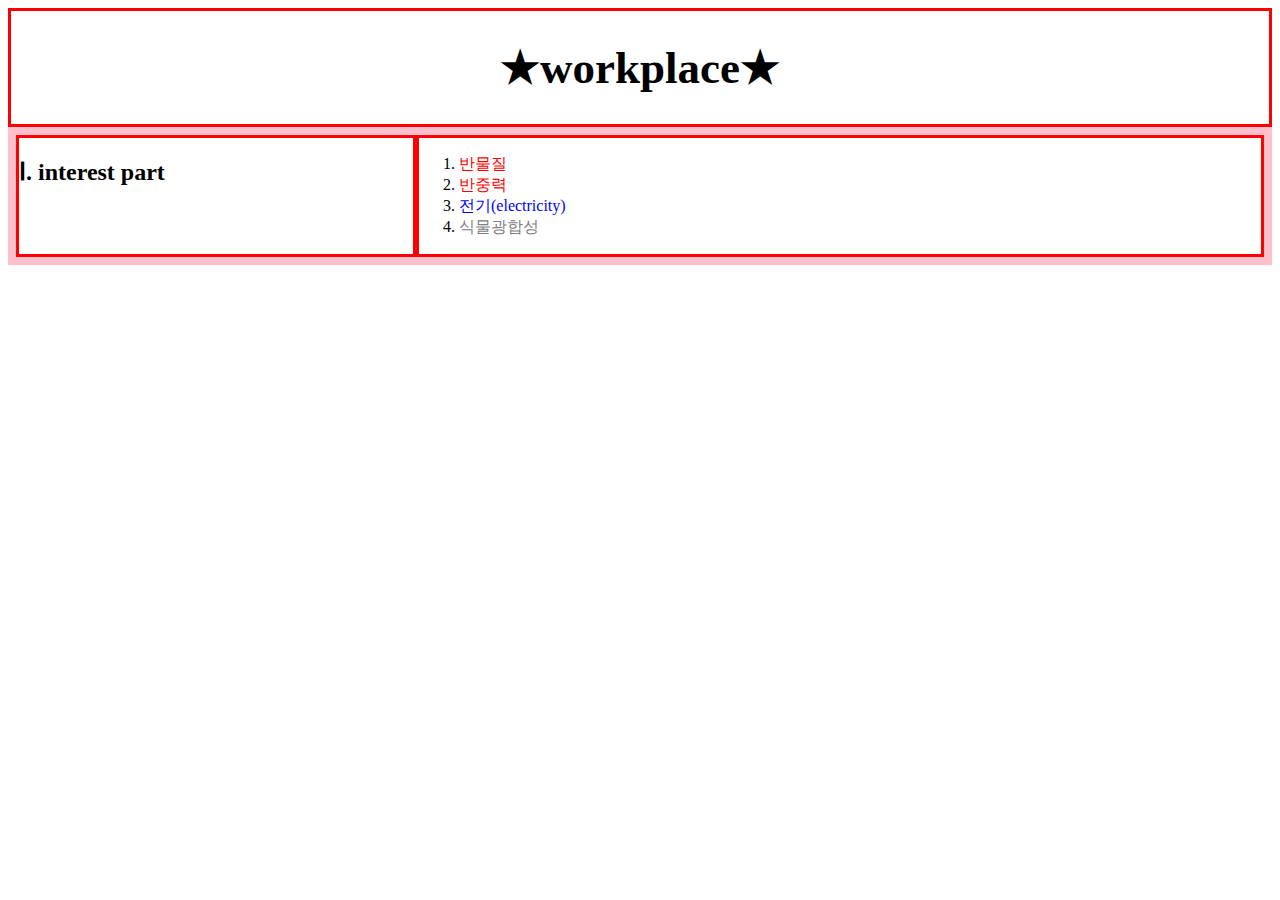
<file: index.html>
<!doctype html>
<html>
  <head>
    <title>main</title>
    <meta charset="utf-8">
    <style>

      h1{
        font-size: 45px;
        text-align: center;
      }

      a {
        color : red ; text-decoration: none;
      }

      #active{
        color:gray;
      }

      .saw{
        color:blue;
      }
      #grid{
          border:8px pink solid;
          display:grid;
          grid-template-columns: 400px 1fr;
      }
      div{
        border:3Px red solid;
        padding:25;
        margin:24;
      }

    </style>
  </head>

  <body>

      <div>
        <h1>★workplace★</h1>
      </div>
      <div id="grid">
        <div>
        <h2>  Ⅰ. interest part</h2>
        </div>
        <div>
          <ol>
            <li><a href="1_1.html" target="_blank">반물질</a></li>
            <li><a href="1_2.html" target="_blank">반중력</a></li>
            <li><a href="1_3.html" target="_blank" class="saw">전기(electricity)</a></li>
            <li><a href="1_4.html" target="_blank" class="saw" id="active">식물광합성</a></li>
          </ol>
        </div>
      </div>

  </body>

</html>
</file>
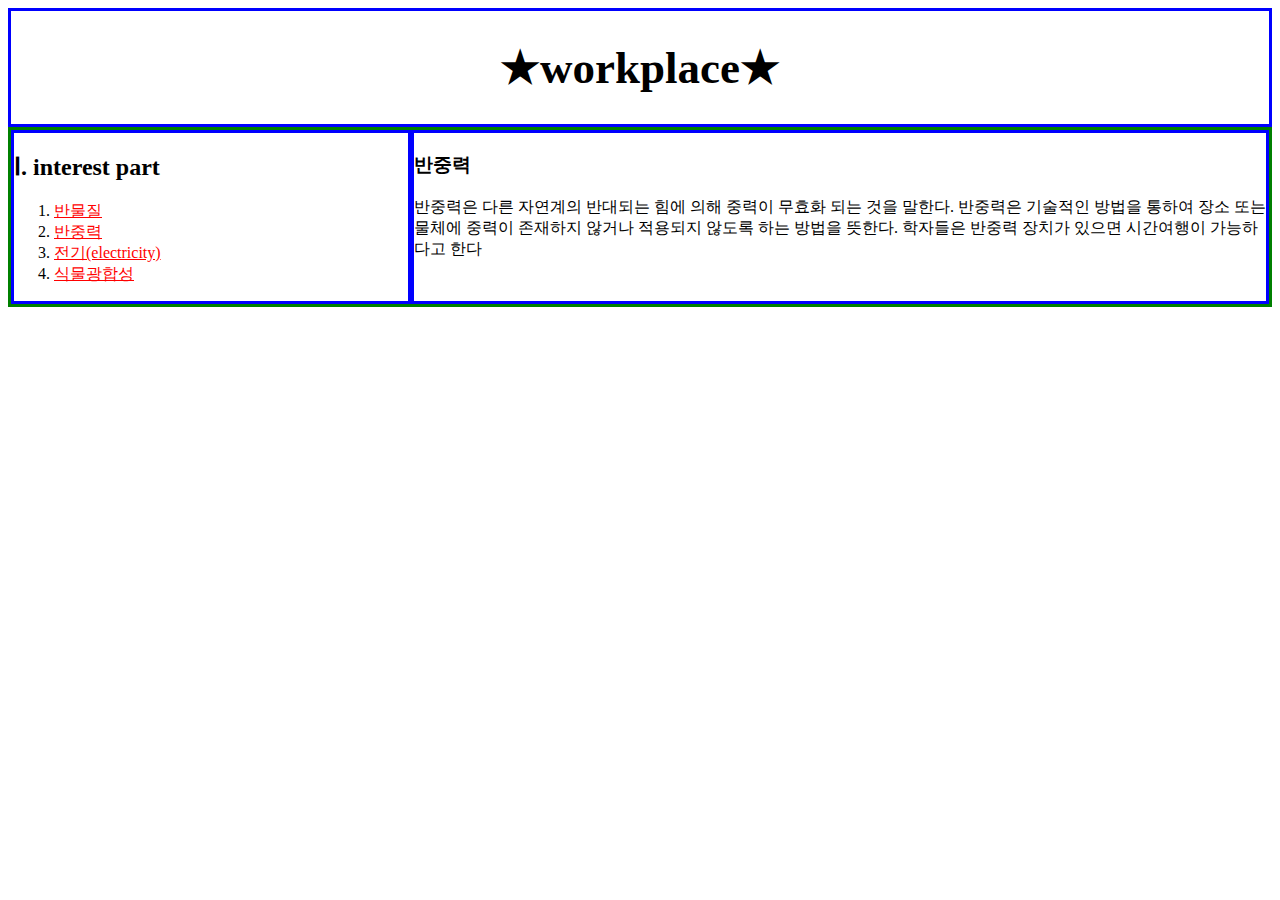
<file: 1_2.html>
<!doctype html>
<html>
<head>
  <title>반중력</title>
  <meta charset="utf-8">
  <style>
    h1{
      font-size: 45px;
      text-align: center;
    }
    div{
      border:3px blue solid;
    }
    a{
      color: red; text-decoration: underline;
    }
    #grid{
      border:3px green solid;
      display: grid;
      grid-template-columns: 400px 1fr;
    }
  </style>
</head>

<body>
  <div>
    <h1>★workplace★</h1>
  </div>
  <div id="grid">
    <div>
    <h2>  Ⅰ. interest part</h2>
    <ol>
      <li><a href="1_1.html" target="_blank">반물질</a></li>
      <li><a href="1_2.html" target="_blank">반중력</a></li>
      <li><a href="1_3.html" target="_blank">전기(electricity)</a></li>
      <li><a href="1_4.html" target="_blank">식물광합성</a></li>
    </ol>
    </div>
    <div>
      <h3>반중력</h3>
      <p>
      반중력은 다른 자연계의 반대되는 힘에 의해 중력이 무효화 되는 것을 말한다. 반중력은 기술적인 방법을 통하여 장소 또는 물체에 중력이 존재하지 않거나 적용되지 않도록 하는 방법을 뜻한다.

    학자들은 반중력 장치가 있으면 시간여행이 가능하다고 한다
      </P>
    </div>
  </div>
  </body>

</html>
</file>
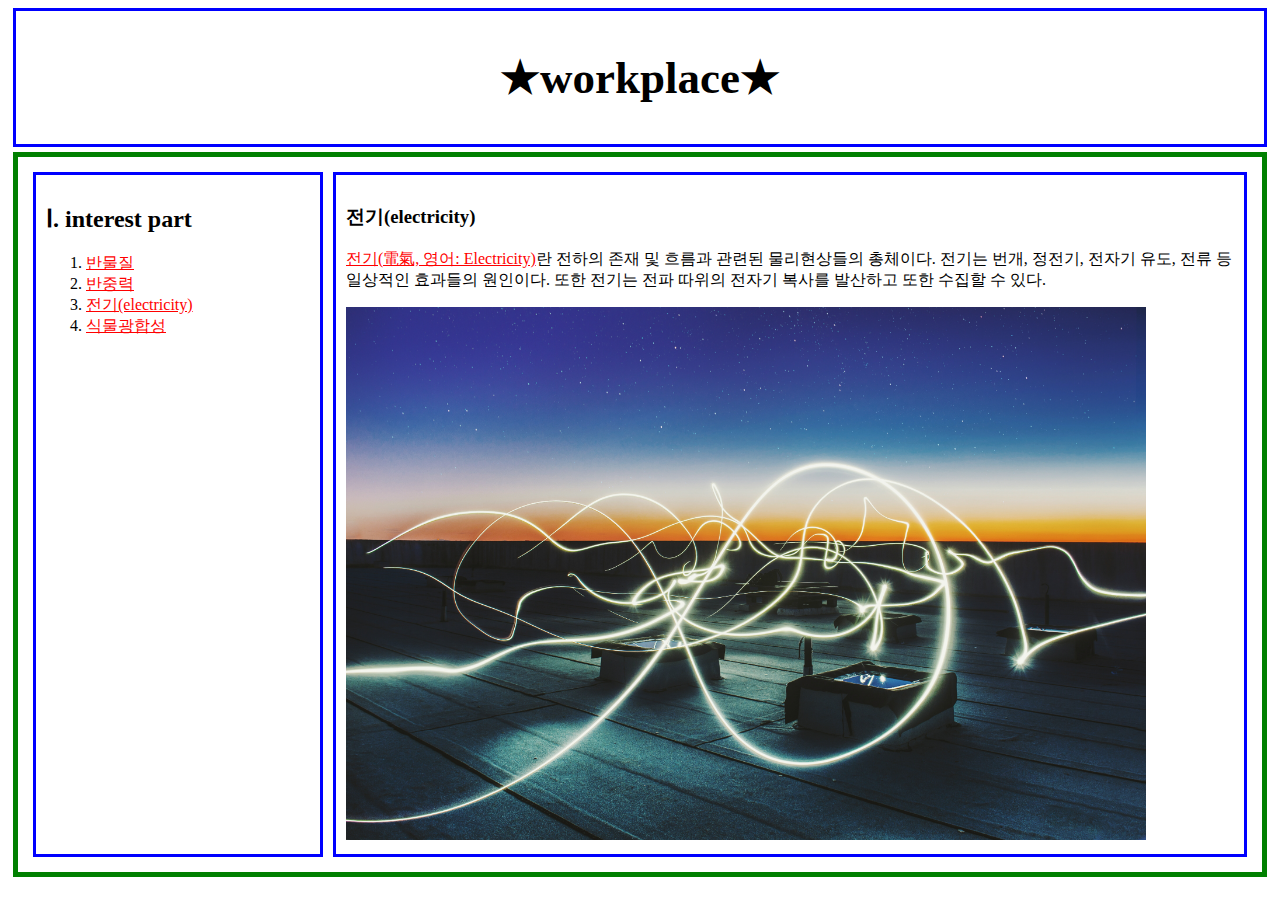
<file: 1_3.html>
<!doctype html>
<html>
  <head>
    <title>전기</title>
    <meta charset="utf-8">
    <link rel="stylesheet" href="style.css">
  </head>

  <body>
    <div>
    <h1>★workplace★</h1>
    </div>
    <div id="grid">
      <div>
      <h2>  Ⅰ. interest part</h2>
      <ol>
        <li><a href="1_1.html" target="_blank">반물질</a></li>
        <li><a href="1_2.html" target="_blank">반중력</a></li>
        <li><a href="1_3.html" target="_blank">전기(electricity)</a></li>
        <li><a href="1_4.html" target="_blank">식물광합성</a></li>
      </ol>
      </div>
      <div>
      <h3>전기(electricity)</h3>
      <p>
        <a href="https://en.wikipedia.org/wiki/Electricity" target="_blank" title=" 백과사전">전기(電氣, 영어: Electricity)</a>란 전하의 존재 및 흐름과 관련된 물리현상들의 총체이다. 전기는 번개, 정전기, 전자기 유도,
        전류 등 일상적인 효과들의 원인이다. 또한 전기는 전파 따위의 전자기 복사를 발산하고 또한 수집할 수 있다.
      </P>
      <img src="1_3.jpg" width="800">
      </div>
    </div>
  </body>

</html>
</file>
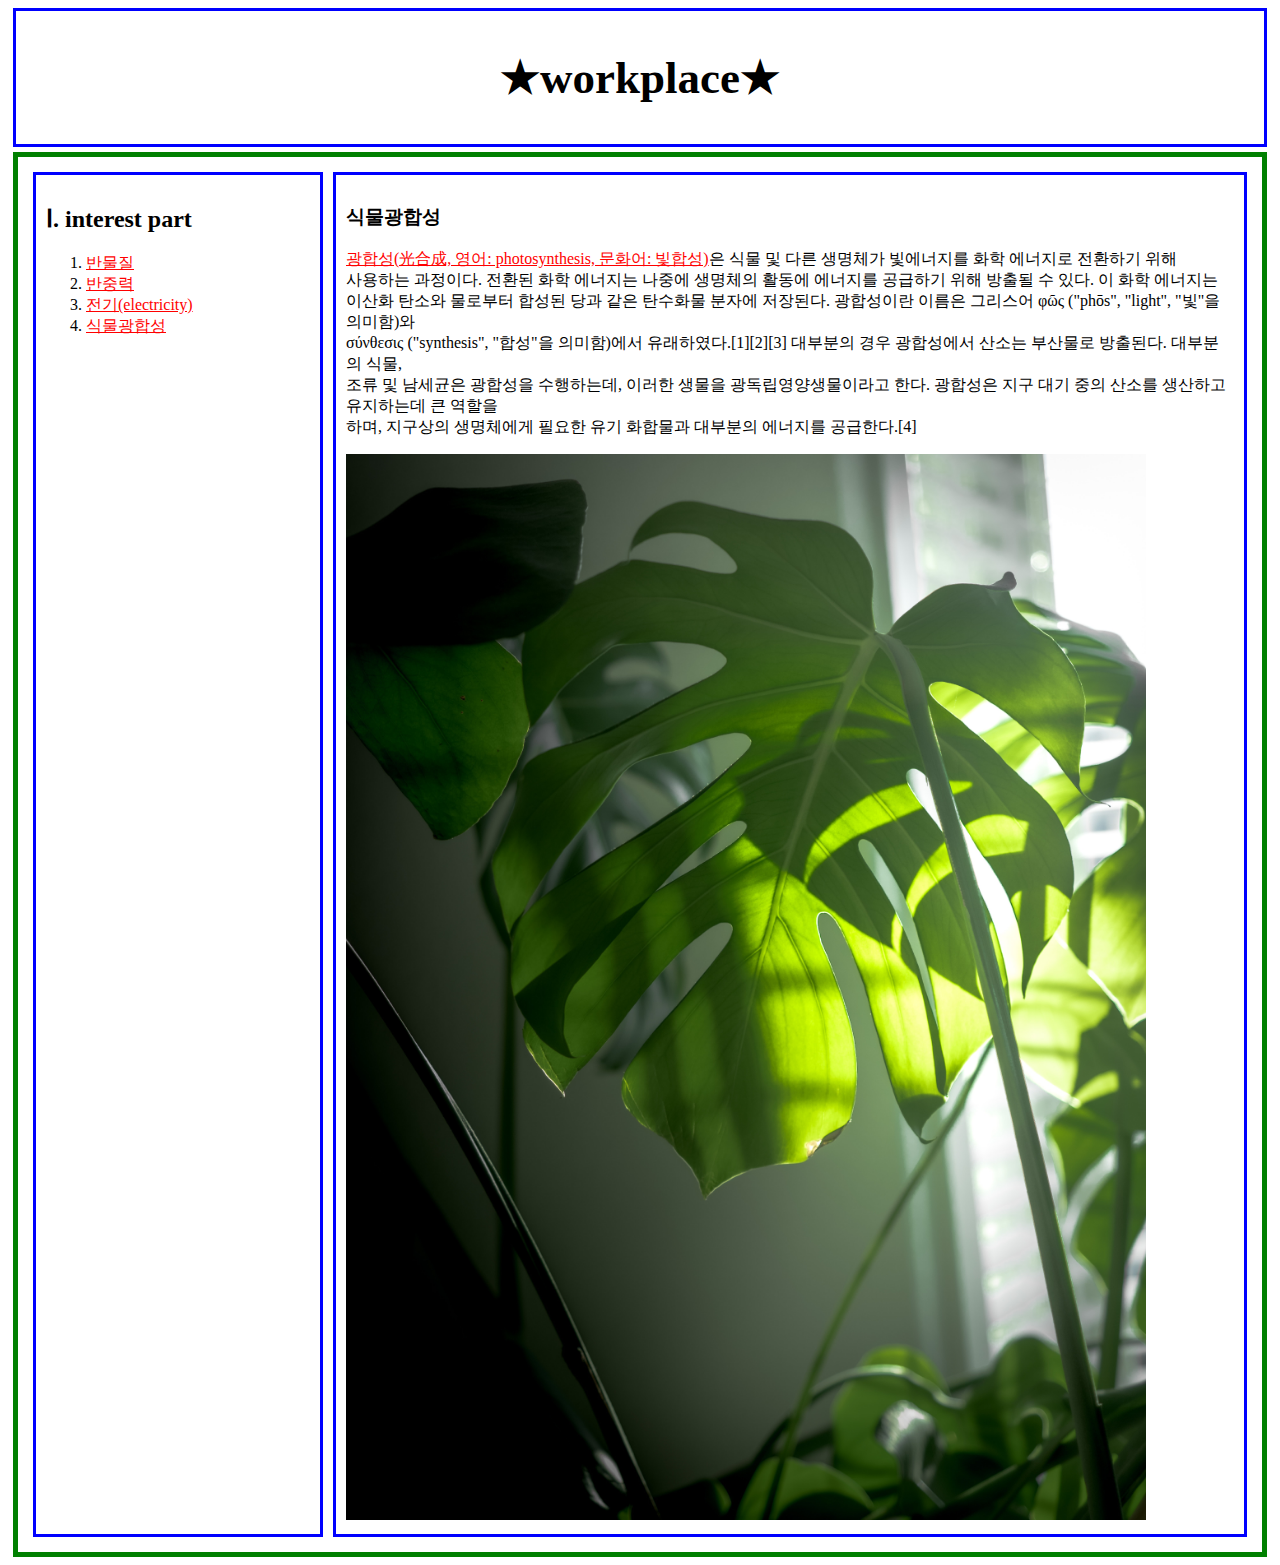
<file: 1_4.html>
<!doctype html>
<html>
  <head>
    <title>식물광합성</title>
    <meta charset="utf-8">
    <link rel="stylesheet" href="style.css">
  </head>

  <body>
    <div>
    <h1>★workplace★</h1>
    </div>
    <div id="grid">
      <div>
      <h2>  Ⅰ. interest part</h2>
      <ol>
        <li><a href="1_1.html" target="_blank">반물질</a></li>
        <li><a href="1_2.html" target="_blank">반중력</a></li>
        <li><a href="1_3.html" target="_blank">전기(electricity)</a></li>
        <li><a href="1_4.html" target="_blank">식물광합성</a></li>
      </ol>
      </div>
      <div>
        <h3>식물광합성</h3>
        <p>
          <a href="https://ko.wikipedia.org/wiki/%EA%B4%91%ED%95%A9%EC%84%B1" target="_blank" title="백과사">광합성(光合成, 영어: photosynthesis, 문화어: 빛합성)</a>은 식물 및 다른 생명체가 빛에너지를 화학 에너지로 전환하기 위해 <br>
    사용하는 과정이다. 전환된 화학 에너지는 나중에 생명체의 활동에 에너지를 공급하기 위해 방출될 수 있다. 이 화학 에너지는 <br>
    이산화 탄소와 물로부터 합성된 당과 같은 탄수화물 분자에 저장된다. 광합성이란 이름은 그리스어 φῶς ("phōs", "light", "빛"을 의미함)와 <br>
    σύνθεσις ("synthesis", "합성"을 의미함)에서 유래하였다.[1][2][3] 대부분의 경우 광합성에서 산소는 부산물로 방출된다. 대부분의 식물, <br>
    조류 및 남세균은 광합성을 수행하는데, 이러한 생물을 광독립영양생물이라고 한다. 광합성은 지구 대기 중의 산소를 생산하고 유지하는데 큰 역할을 <br>
    하며, 지구상의 생명체에게 필요한 유기 화합물과 대부분의 에너지를 공급한다.[4]
      </P>
      <img src="1_4.jpg" width="800">
      </div>
    </div>
  </body>

</html>
</file>
<file: style.css>
h1{
        font-size: 45px;
        text-align: center;
        }
      a {
        color : red ; text-decoration:underline;
        }
      @media(min-width:800px)
      {
      #grid{
        border:green 5px solid;
        display: grid;
        grid-template-columns: 300px 1fr;
        }
      div{
        border: 3px blue solid;
        padding:10px;
        margin:5px;
        }
      }
</file>
